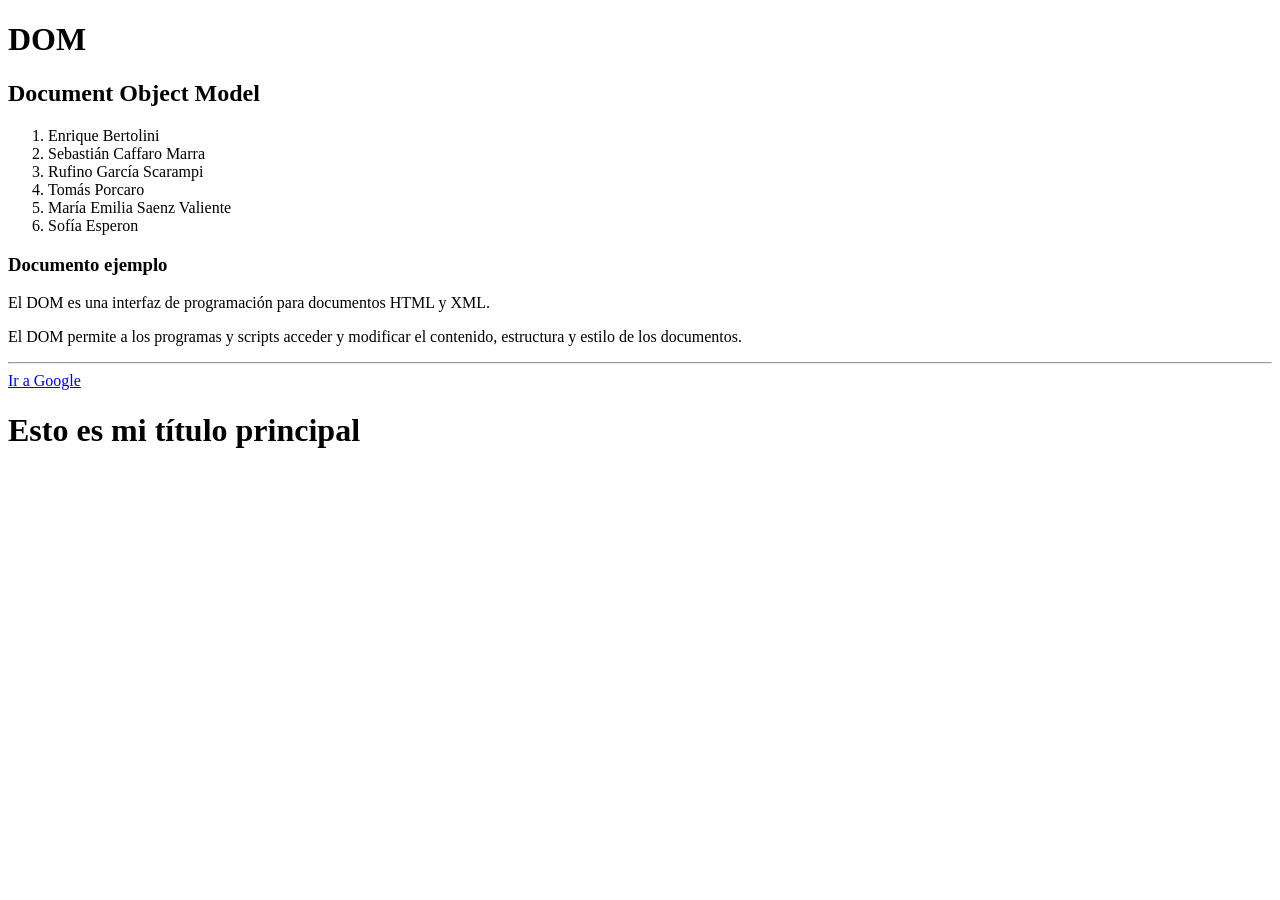
<file: HB/index.html>
<!DOCTYPE html>
<html lang="en">

<head>
    <meta charset="UTF-8">
    <meta name="viewport" content="width=device-width, initial-scale=1.0">
    <title>DOM-Documento Object Model</title>
</head>

<body>
    <h1>DOM</h1>
    <h2>Document Object Model</h2>

    <ol>
        <li>Enrique Bertolini</li>
        <li>Sebastián Caffaro Marra</li>
        <li>Rufino García Scarampi</li>
        <li>Tomás Porcaro</li>
    </ol>



    <h3>Documento ejemplo</h3>
    <p>El DOM es una interfaz de programación para documentos HTML y XML.</p>
    <p class="descripcion-texto">El DOM permite a los programas y scripts acceder y modificar el contenido, estructura y
        estilo de los documentos.</p>
    <hr>
    <a href="http://www.google.com" id="btn-google">Ir a Google</a>


    <!-- <script src="dom1.js"></script> -->
    <!-- <script src="classlist.js"></script> -->
    <!-- <script src="atributos.js"></script> -->
    <script src="selector.js"></script>
</body>

</html>
</file>
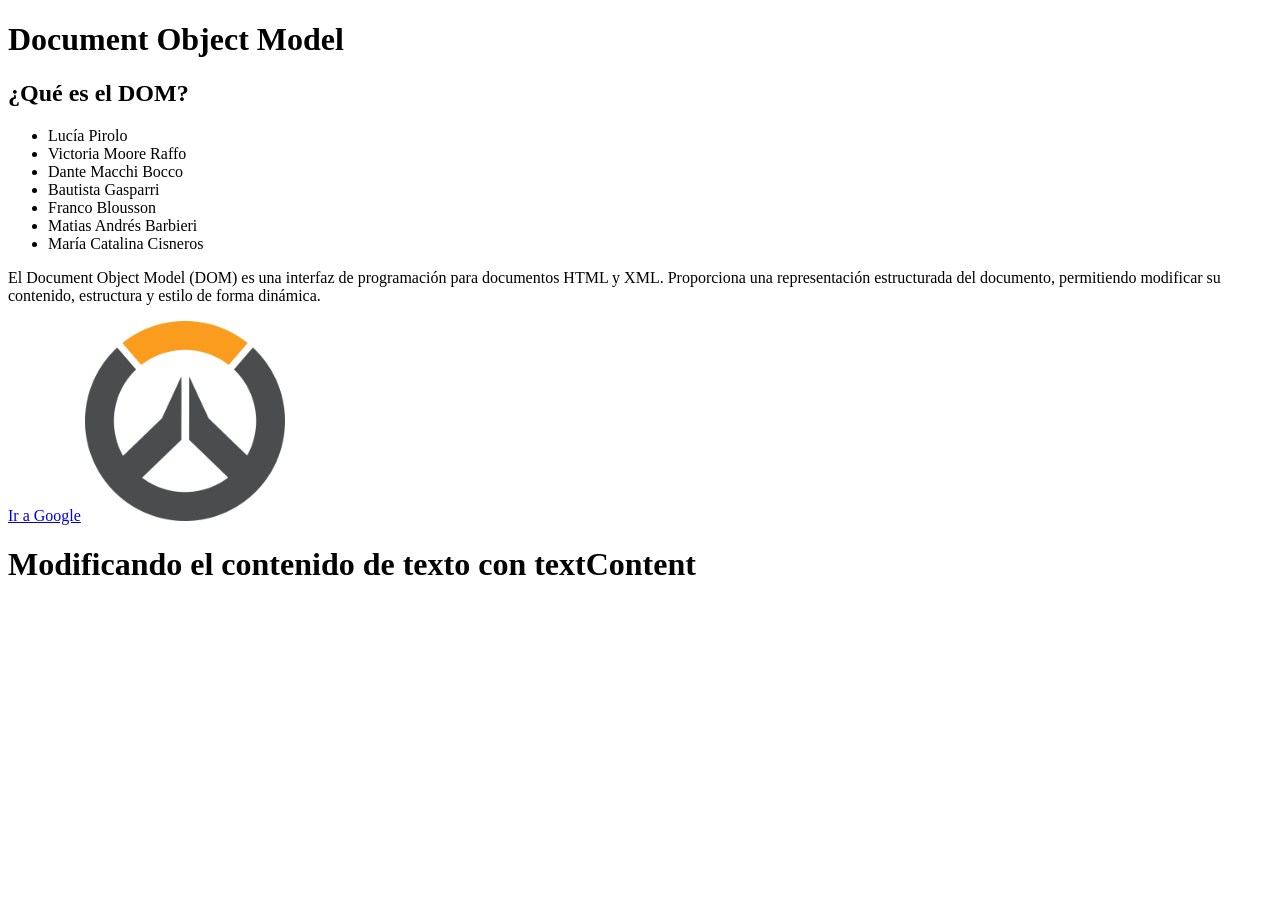
<file: MF/index.html>
<!DOCTYPE html>
<html lang="en">

<head>
    <meta charset="UTF-8">
    <meta name="viewport" content="width=device-width, initial-scale=1.0">
    <title>U13 - ¿Qué Es El DOM?</title>
</head>

<body>
    <h1>Document Object Model</h1>

    <h2 class="subtitle">¿Qué es el DOM?</h2>

    <ul>
        <li>Lucía Pirolo</li>
        <li>Victoria Moore Raffo</li>
        <li>Dante Macchi Bocco</li>
        <li>Bautista Gasparri</li>
        <li>Franco Blousson</li>
    </ul>

    <p>El Document Object Model (DOM) es una interfaz de programación para documentos HTML y XML. Proporciona una
        representación estructurada del documento, permitiendo modificar su contenido, estructura y estilo de forma
        dinámica.</p>

    <a href="http://www.google.com" id="btn-google">Ir a Google</a>

    <img src="Overwatch_circle_logo.svg.webp" alt="Logo de Overwatch" id="img-overwatch" width="200" height="200">


    <!-- <script src="dom.js"></script> -->
    <!-- <script src="txt.js"></script> -->
    <script src="createElement.js"></script>
    <script src="querySelector.js"></script>
</body>

</html>
</file>
